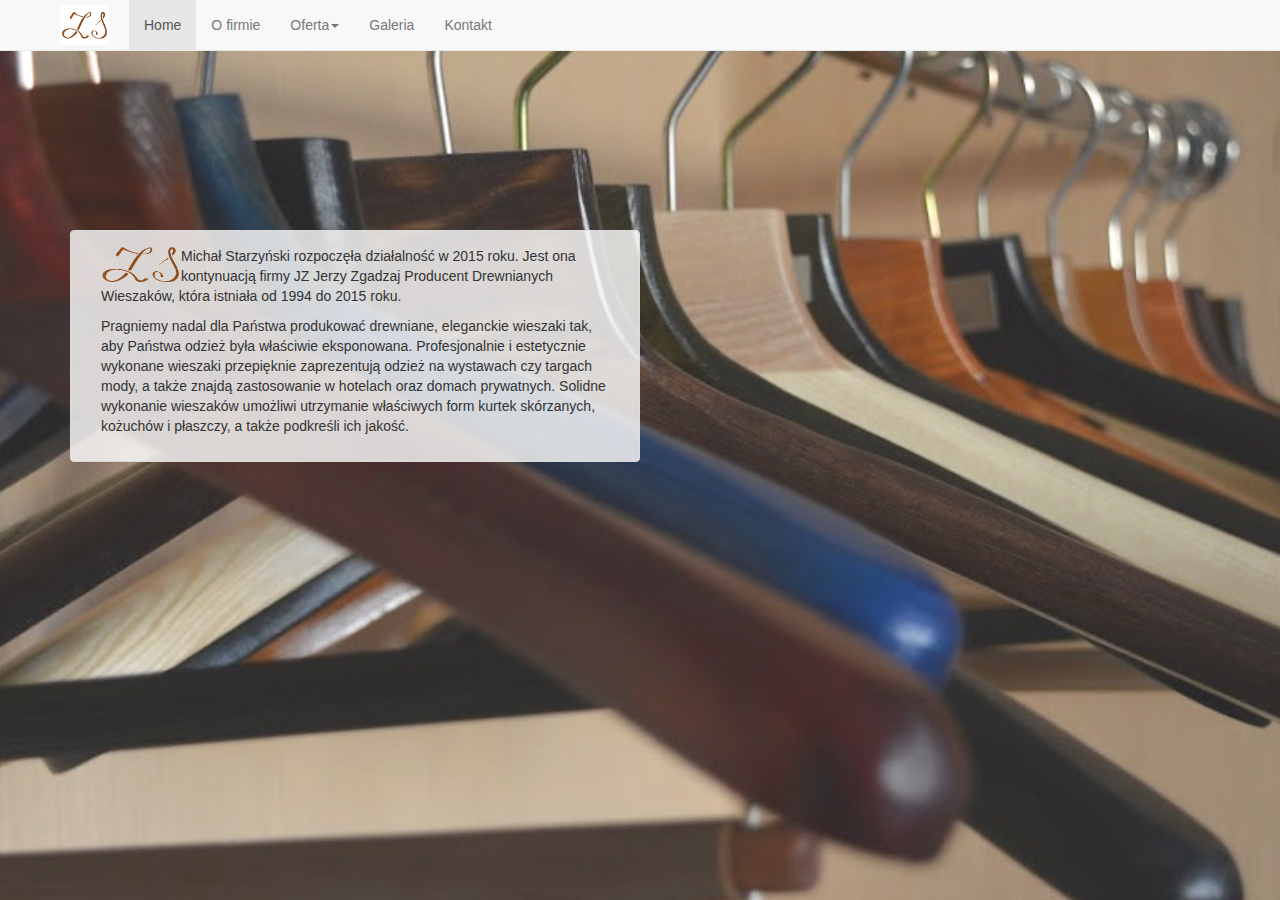
<file: index.html>
<!DOCTYPE html>
<html lang="en">

<head>
    <meta charset="utf-8">
    <meta http-equiv="X-UA-Compatible" content="IE=edge">
    <meta name="viewport" content="width=device-width, initial-scale=1">
    <title>ZS Michał Starzyński - wieszaki.net.pl</title>

    <link rel="stylesheet" href="https://maxcdn.bootstrapcdn.com/bootstrap/3.3.7/css/bootstrap.min.css" integrity="sha384-BVYiiSIFeK1dGmJRAkycuHAHRg32OmUcww7on3RYdg4Va+PmSTsz/K68vbdEjh4u" crossorigin="anonymous">

    <link rel="stylesheet" href="./assets/css/styles.css">


</head>

<body class="full">
    <nav class="navbar navbar-default navbar-fixed-top">
        <div class="container">
            <div class="navbar-header">
                <a class="navbar-brand img-responsive" href="#">
                    <img class="img-responsive" alt="wieszaki.net.pl" src="./assets/img/logo-nav.png">
                </a>
                <button type="button" class="navbar-toggle collapsed" data-toggle="collapse" data-target="#navbar" aria-expanded="false">
          <span class="sr-only">Toggle navigation</span>
          <span class="icon-bar"></span>
          <span class="icon-bar"></span>
          <span class="icon-bar"></span>
      </button>
            </div>

            <div class="collapse navbar-collapse" id="navbar">
                <ul class="nav navbar-nav">
                    <li class="active"><a href="#">Home</a></li>
                    <li><a href="./index.html">O firmie</a></li>
                    <li class="dropdown">
                        <a href="#" class="dropdown-toggle" data-toggle="dropdown" role="button" aria-haspopup="true" aria-expanded="false">Oferta<span class="caret"></span></a>
                        <ul class="dropdown-menu">
                            <li><a href="./models.html">Modele</a></li>
                            <li><a href="./colors.html">Kolorystyka</a></li>
                            <li><a href="./addons.html">Dodatki</a></li>
                        </ul>
                    </li>
                    <li><a href="./gallery.html">Galeria</a></li>
                    <li><a href="./contact.html">Kontakt</a></li>
                </ul>
                </dev>
            </div>
    </nav>




    <div class="container">
        <div class="panel panel-default col-md-6 header-content bg-alpha" data-alpha="0.8">
            <div class="panel-body">
                <img class="pull-left" src="./assets/img/paragraph-image.png">
                <p>Michał Starzyński rozpoczęła działalność w 2015 roku. Jest ona kontynuacją firmy JZ Jerzy Zgadzaj Producent Drewnianych Wieszaków, która istniała od 1994 do 2015 roku.</p>
                <p>Pragniemy nadal dla Państwa produkować drewniane, eleganckie wieszaki tak, aby Państwa odzież była właściwie eksponowana. Profesjonalnie i estetycznie wykonane wieszaki przepięknie zaprezentują odzież na wystawach czy targach mody, a także
                    znajdą zastosowanie w hotelach oraz domach prywatnych. Solidne wykonanie wieszaków umożliwi utrzymanie właściwych form kurtek skórzanych, kożuchów i płaszczy, a także podkreśli ich jakość.</p>
            </div>
        </div>
    </div>


    <script src="https://ajax.googleapis.com/ajax/libs/jquery/1.12.4/jquery.min.js"></script>
    <script src="https://maxcdn.bootstrapcdn.com/bootstrap/3.3.7/js/bootstrap.min.js" integrity="sha384-Tc5IQib027qvyjSMfHjOMaLkfuWVxZxUPnCJA7l2mCWNIpG9mGCD8wGNIcPD7Txa" crossorigin="anonymous"></script>
    <script src="./assets/js/script.js"></script>



</body>

</html>
</file>
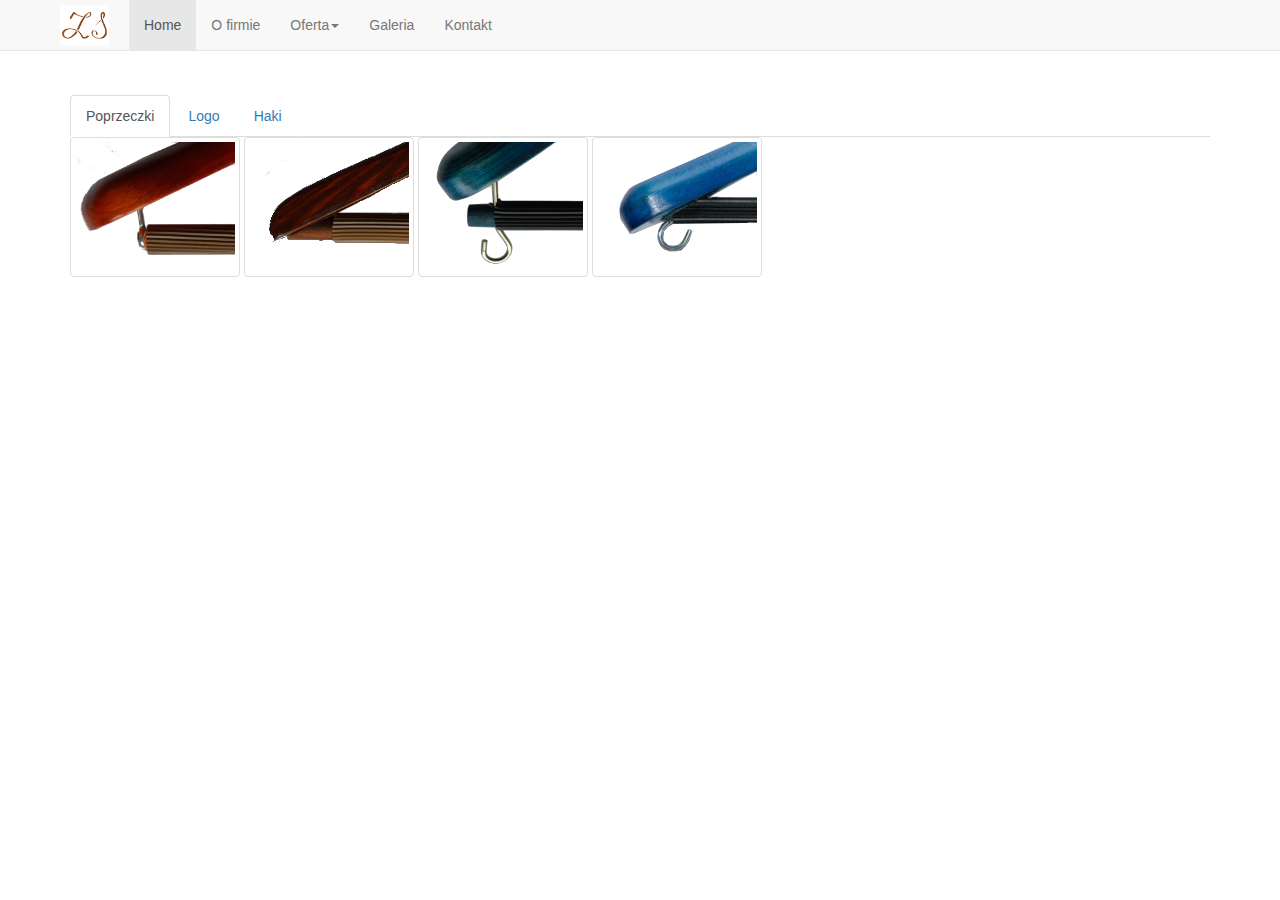
<file: addons.html>
<!DOCTYPE html>
<html lang="en">

<head>
    <meta charset="utf-8">
    <meta http-equiv="X-UA-Compatible" content="IE=edge">
    <meta name="viewport" content="width=device-width, initial-scale=1">
    <title>ZS Michał Starzyński - wieszaki.net.pl</title>

    <link rel="stylesheet" href="https://maxcdn.bootstrapcdn.com/bootstrap/3.3.7/css/bootstrap.min.css" integrity="sha384-BVYiiSIFeK1dGmJRAkycuHAHRg32OmUcww7on3RYdg4Va+PmSTsz/K68vbdEjh4u" crossorigin="anonymous">

    <link rel="stylesheet" href="./assets/css/styles.css">


</head>

<body>
    <nav class="navbar navbar-default navbar-fixed-top">
        <div class="container">
            <div class="navbar-header">
                <a class="navbar-brand img-responsive" href="#">
                    <img class="img-responsive" alt="wieszaki.net.pl" src="./assets/img/logo-nav.png">
                </a>
                <button type="button" class="navbar-toggle collapsed" data-toggle="collapse" data-target="#navbar" aria-expanded="false">
          <span class="sr-only">Toggle navigation</span>
          <span class="icon-bar"></span>
          <span class="icon-bar"></span>
          <span class="icon-bar"></span>
      </button>
            </div>

            <div class="collapse navbar-collapse" id="navbar">
                <ul class="nav navbar-nav">
                    <li class="active"><a href="#">Home</a></li>
                    <li><a href="./index.html">O firmie</a></li>
                    <li class="dropdown">
                        <a href="#" class="dropdown-toggle" data-toggle="dropdown" role="button" aria-haspopup="true" aria-expanded="false">Oferta<span class="caret"></span></a>
                        <ul class="dropdown-menu">
                            <li><a href="./models.html">Modele</a></li>
                            <li><a href="./colors.html">Kolorystyka</a></li>
                            <li><a href="./addons.html">Dodatki</a></li>
                        </ul>
                    </li>
                    <li><a href="./gallery.html">Galeria</a></li>
                    <li><a href="./contact.html">Kontakt</a></li>
                </ul>
                </dev>
            </div>
    </nav>




    <div class="container separator">
        <ul class="nav nav-tabs" role="tablist">
            <li role="presentation" class="active"><a href="#crossbars" aria-controls="crossbars" role="tab" data-toggle="tab">Poprzeczki</a></li>
            <li role="presentation"><a href="#logo" aria-controls="logo" role="tab" data-toggle="tab">Logo</a></li>
            <li role="presentation"><a href="#hooks" aria-controls="hooks" role="tab" data-toggle="tab">Haki</a></li>
        </ul>

        <div class="tab-content">
            <div role="tabpanel" class="tab-pane active" id="crossbars">
                <img src="./assets/img/crossbars/crossbar1.png" alt="Poprzeczka 1" class="img-thumbnail">
                <img src="./assets/img/crossbars/crossbar2.png" alt="Poprzeczka 2" class="img-thumbnail">
                <img src="./assets/img/crossbars/crossbar3.png" alt="Poprzeczka 3" class="img-thumbnail">
                <img src="./assets/img/crossbars/crossbar4.png" alt="Poprzeczka 4" class="img-thumbnail">
            </div>
            <div role="tabpanel" class="tab-pane" id="logo">
                <img src="./assets/img/logo/badge.png" alt="" class="img-thumbnail">
                <img src="./assets/img/logo/burn.png" alt="" class="img-thumbnail">
            </div>
            <div role="tabpanel" class="tab-pane" id="hooks">

            </div>
        </div>
    </div>


    <script src="https://ajax.googleapis.com/ajax/libs/jquery/1.12.4/jquery.min.js"></script>
    <script src="https://maxcdn.bootstrapcdn.com/bootstrap/3.3.7/js/bootstrap.min.js" integrity="sha384-Tc5IQib027qvyjSMfHjOMaLkfuWVxZxUPnCJA7l2mCWNIpG9mGCD8wGNIcPD7Txa" crossorigin="anonymous"></script>
    <script src="./assets/js/script.js"></script>



</body>

</html>
</file>
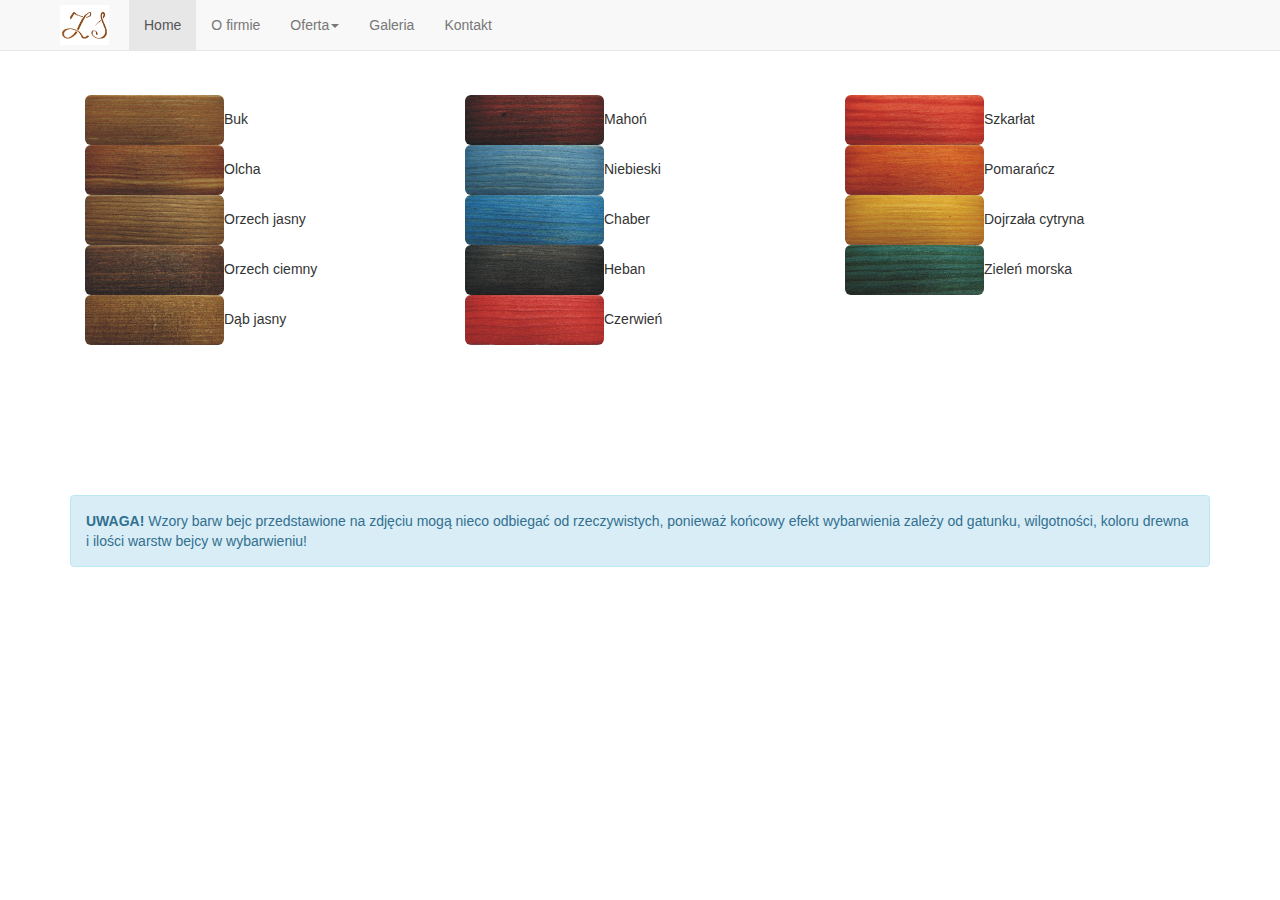
<file: colors.html>
<!DOCTYPE html>
<html lang="en">

<head>
    <meta charset="utf-8">
    <meta http-equiv="X-UA-Compatible" content="IE=edge">
    <meta name="viewport" content="width=device-width, initial-scale=1">
    <title>ZS Michał Starzyński - wieszaki.net.pl</title>

    <link rel="stylesheet" href="https://maxcdn.bootstrapcdn.com/bootstrap/3.3.7/css/bootstrap.min.css" integrity="sha384-BVYiiSIFeK1dGmJRAkycuHAHRg32OmUcww7on3RYdg4Va+PmSTsz/K68vbdEjh4u" crossorigin="anonymous">

    <link rel="stylesheet" href="./assets/css/styles.css">


</head>

<body>
    <nav class="navbar navbar-default navbar-fixed-top">
        <div class="container">
            <div class="navbar-header">
                <a class="navbar-brand img-responsive" href="#">
                    <img class="img-responsive" alt="wieszaki.net.pl" src="./assets/img/logo-nav.png">
                </a>
                <button type="button" class="navbar-toggle collapsed" data-toggle="collapse" data-target="#navbar" aria-expanded="false">
          <span class="sr-only">Toggle navigation</span>
          <span class="icon-bar"></span>
          <span class="icon-bar"></span>
          <span class="icon-bar"></span>
      </button>
            </div>

            <div class="collapse navbar-collapse" id="navbar">
                <ul class="nav navbar-nav">
                    <li class="active"><a href="#">Home</a></li>
                    <li><a href="./index.html">O firmie</a></li>
                    <li class="dropdown">
                        <a href="#" class="dropdown-toggle" data-toggle="dropdown" role="button" aria-haspopup="true" aria-expanded="false">Oferta<span class="caret"></span></a>
                        <ul class="dropdown-menu">
                            <li><a href="./models.html">Modele</a></li>
                            <li><a href="./colors.html">Kolorystyka</a></li>
                            <li><a href="./addons.html">Dodatki</a></li>
                        </ul>
                    </li>
                    <li><a href="./gallery.html">Galeria</a></li>
                    <li><a href="./contact.html">Kontakt</a></li>
                </ul>
                </dev>
            </div>
    </nav>




    <div class="container separator">
        <div class="slideAnimation col-md-4"><img src="./assets/img/colors/buk.png" alt="Buk" class="img-rounded">Buk</div>
        <div class="slideAnimation col-md-4"><img src="./assets/img/colors/mahon.png" alt="Mahoń" class="img-rounded">Mahoń</div>
        <div class="slideAnimation col-md-4"><img src="./assets/img/colors/szkarlat.png" alt="Szkarłat" class="img-rounded">Szkarłat</div>
        <div class="slideAnimation col-md-4"><img src="./assets/img/colors/olcha.png" alt="Olcha" class="img-rounded">Olcha</div>
        <div class="slideAnimation col-md-4"><img src="./assets/img/colors/niebieski.png" alt="Niebieski" class="img-rounded">Niebieski</div>
        <div class="slideAnimation col-md-4"><img src="./assets/img/colors/pomarancz.png" alt="Pomarańcz" class="img-rounded">Pomarańcz</div>
        <div class="slideAnimation col-md-4"><img src="./assets/img/colors/orzechJasny.png" alt="Orzech jasny" class="img-rounded">Orzech jasny</div>
        <div class="slideAnimation col-md-4"><img src="./assets/img/colors/chaber.png" alt="Chaber" class="img-rounded">Chaber</div>
        <div class="slideAnimation col-md-4"><img src="./assets/img/colors/dojrzalaCytryna.png" alt="Dojrzała cytryna" class="img-rounded">Dojrzała cytryna</div>
        <div class="slideAnimation col-md-4"><img src="./assets/img/colors/orzechCiemny.png" alt="Orzech ciemny" class="img-rounded">Orzech ciemny</div>
        <div class="slideAnimation col-md-4"><img src="./assets/img/colors/heban.png" alt="Heban" class="img-rounded">Heban</div>
        <div class="slideAnimation col-md-4"><img src="./assets/img/colors/zielenMorska.png" alt="Zieleń morska" class="img-rounded">Zieleń morska</div>
        <div class="slideAnimation col-md-4"><img src="./assets/img/colors/dabJasny.png" alt="Dąb jasny" class="img-rounded">Dąb jasny</div>
        <div class="slideAnimation col-md-4"><img src="./assets/img/colors/czerwien.png" alt="Czerwień" class="img-rounded">Czerwień</div>
        <div class="slideAnimation col-md-4"><img src="./assets/img/colors/zielen.png" alt="Zieleń" class="img-rounded">Zieleń</div>
        <div class="slideAnimation col-md-4"><img src="./assets/img/colors/dabCiemny.png" alt="Dąb ciemny" class="img-rounded">Dąb ciemny</div>
        <div class="slideAnimation col-md-4"><img src="./assets/img/colors/braz.png" alt="Brąz" class="img-rounded">Brąz</div>
        <div class="slideAnimation col-md-4"><img src="./assets/img/colors/zielenJasna.png" alt="Zieleń jasna" class="img-rounded">Zieleń jasna</div>
        <div class="slideAnimation col-md-4"><img src="./assets/img/colors/ugierZloty.png" alt="Ugier złoty" class="img-rounded">Ugier złoty</div>
        <div class="slideAnimation col-md-4"><img src="./assets/img/colors/wisnia.png" alt="Wiśnia" class="img-rounded">Wiśnia</div>
        <div class="slideAnimation col-md-4"><img src="./assets/img/colors/granat.png" alt="Granat" class="img-rounded">Granat</div>
        <div class="slideAnimation col-md-4"><img src="./assets/img/colors/palisander.png" alt="Palisander" class="img-rounded">Palisander</div>
        <div class="slideAnimation col-md-4"><img src="./assets/img/colors/kasztan.png" alt="Kasztan" class="img-rounded">Kasztan</div>
        <div class="slideAnimation col-md-4"><img src="./assets/img/colors/czarny.png" alt="Czarny" class="img-rounded">Czarny</div>

        <div class="col-md-12 alert alert-info" role="alert"><strong>UWAGA!</strong> Wzory barw bejc przedstawione na zdjęciu mogą nieco odbiegać od rzeczywistych, ponieważ końcowy efekt wybarwienia zależy od gatunku, wilgotności, koloru drewna i ilości warstw bejcy w wybarwieniu!</div>
    </div>


    <script src="https://ajax.googleapis.com/ajax/libs/jquery/1.12.4/jquery.min.js"></script>
    <script src="https://maxcdn.bootstrapcdn.com/bootstrap/3.3.7/js/bootstrap.min.js" integrity="sha384-Tc5IQib027qvyjSMfHjOMaLkfuWVxZxUPnCJA7l2mCWNIpG9mGCD8wGNIcPD7Txa" crossorigin="anonymous"></script>
    <script src="./assets/js/script.js"></script>



</body>

</html>
</file>
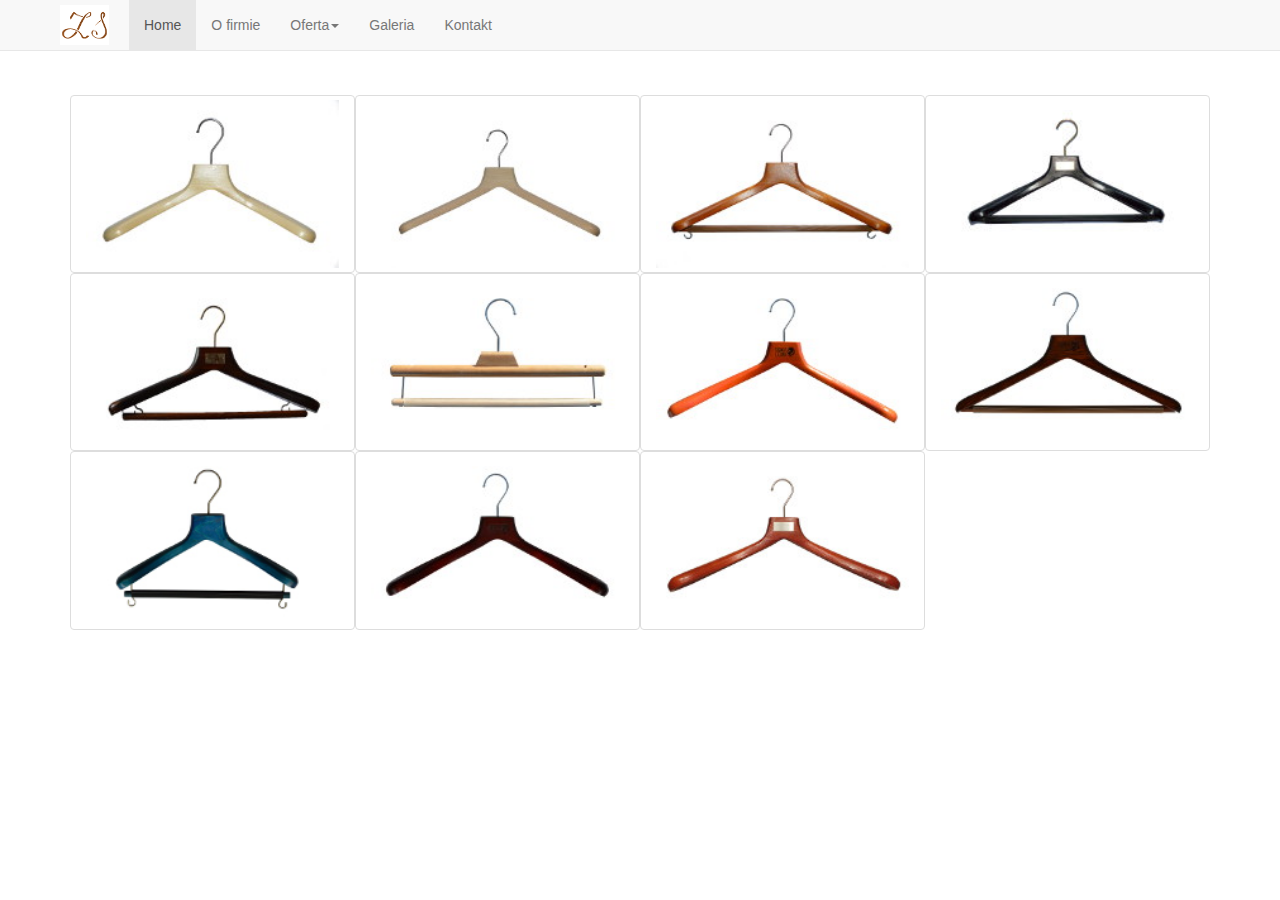
<file: gallery.html>
<!DOCTYPE html>
<html lang="en">

<head>
    <meta charset="utf-8">
    <meta http-equiv="X-UA-Compatible" content="IE=edge">
    <meta name="viewport" content="width=device-width, initial-scale=1">
    <title>ZS Michał Starzyński - wieszaki.net.pl</title>

    <link rel="stylesheet" href="https://maxcdn.bootstrapcdn.com/bootstrap/3.3.7/css/bootstrap.min.css" integrity="sha384-BVYiiSIFeK1dGmJRAkycuHAHRg32OmUcww7on3RYdg4Va+PmSTsz/K68vbdEjh4u" crossorigin="anonymous">

    <link rel="stylesheet" href="./assets/css/styles.css">

    <link rel="stylesheet" href="./assets/css/photoswipe.css">
    <link rel="stylesheet" href="./assets/css/default-skin/default-skin.css">


</head>

<body>
    <nav class="navbar navbar-default navbar-fixed-top">
        <div class="container">
            <div class="navbar-header">
                <a class="navbar-brand img-responsive" href="#">
                    <img class="img-responsive" alt="wieszaki.net.pl" src="./assets/img/logo-nav.png">
                </a>
                <button type="button" class="navbar-toggle collapsed" data-toggle="collapse" data-target="#navbar" aria-expanded="false">
          <span class="sr-only">Toggle navigation</span>
          <span class="icon-bar"></span>
          <span class="icon-bar"></span>
          <span class="icon-bar"></span>
      </button>
            </div>

            <div class="collapse navbar-collapse" id="navbar">
                <ul class="nav navbar-nav">
                    <li class="active"><a href="#">Home</a></li>
                    <li><a href="./index.html">O firmie</a></li>
                    <li class="dropdown">
                        <a href="#" class="dropdown-toggle" data-toggle="dropdown" role="button" aria-haspopup="true" aria-expanded="false">Oferta<span class="caret"></span></a>
                        <ul class="dropdown-menu">
                            <li><a href="./models.html">Modele</a></li>
                            <li><a href="./colors.html">Kolorystyka</a></li>
                            <li><a href="./addons.html">Dodatki</a></li>
                        </ul>
                    </li>
                    <li><a href="./gallery.html">Galeria</a></li>
                    <li><a href="./contact.html">Kontakt</a></li>
                </ul>
                </dev>
            </div>
    </nav>




    <div class="container separator">
        <img class="col-md-3 gallery-item img-thumbnail" data-caption="Wieszak WS-2 z drewna sosnowego" data-img-w="1200" data-img-h="798" data-img-src="./assets/img/gallery/gallery2.jpg" src="./assets/img/gallery/thumbs/gallery2-thumb.jpg">
        <img class="col-md-3 gallery-item img-thumbnail" data-caption="Wieszak WS-1 z drewna bukowego" data-img-w="1200" data-img-h="798" data-img-src="./assets/img/gallery/gallery3.jpg" src="./assets/img/gallery/thumbs/gallery3-thumb.jpg">
        <img class="col-md-3 gallery-item img-thumbnail" data-caption="Wieszak WC-1 kolor ugier złoty z poprzeczką z antypoślizgiem i haczykami na spódnice" data-img-w="1200" data-img-h="798" data-img-src="./assets/img/gallery/gallery4.jpg" src="./assets/img/gallery/thumbs/gallery4-thumb.jpg">
        <img class="col-md-3 gallery-item img-thumbnail" data-caption="Wieszak WC-3 kolor czarny z poprzeczką z antypoślizgiem" data-img-w="1200" data-img-h="798" data-img-src="./assets/img/gallery/gallery5.jpg" src="./assets/img/gallery/thumbs/gallery5-thumb.jpg">
        <img class="col-md-3 gallery-item img-thumbnail" data-caption="Wieszak WS-4 kolor mahoń z logo na blaszce" data-img-w="1200" data-img-h="798" data-img-src="./assets/img/gallery/gallery6.jpg" src="./assets/img/gallery/thumbs/gallery6-thumb.jpg">
        <img class="col-md-3 gallery-item img-thumbnail" data-caption="Wieszak na spodnie z przeźroczystym antypoślizgiem" data-img-w="1200" data-img-h="798" data-img-src="./assets/img/gallery/gallery7.jpg" src="./assets/img/gallery/thumbs/gallery7-thumb.jpg">
        <img class="col-md-3 gallery-item img-thumbnail" data-caption="Wieszak WC-2 w kolorze pomarańczowym z wypalanym logo" data-img-w="1200" data-img-h="798" data-img-src="./assets/img/gallery/gallery8.jpg" src="./assets/img/gallery/thumbs/gallery8-thumb.jpg">
        <img class="col-md-3 gallery-item img-thumbnail" data-caption="Wieszak WL w kolorze mahoń z wypalanym logo i poprzeczką" data-img-w="1200" data-img-h="798" data-img-src="./assets/img/gallery/gallery9.jpg" src="./assets/img/gallery/thumbs/gallery9-thumb.jpg">
        <img class="col-md-3 gallery-item img-thumbnail" data-caption="Wieszak WM w kolorze chaber" data-img-w="1200" data-img-h="798" data-img-src="./assets/img/gallery/gallery10.jpg" src="./assets/img/gallery/thumbs/gallery10-thumb.jpg">
        <img class="col-md-3 gallery-item img-thumbnail" data-caption="Wieszak WS-2 w kolorze czerwonym z wypalanym logo" data-img-w="1200" data-img-h="798" data-img-src="./assets/img/gallery/gallery11.jpg" src="./assets/img/gallery/thumbs/gallery11-thumb.jpg">
        <img class="col-md-3 gallery-item img-thumbnail" data-caption="Wieszak WS-2 w kolorze szkarłatnym" data-img-w="1200" data-img-h="798" data-img-src="./assets/img/gallery/gallery12.jpg" src="./assets/img/gallery/thumbs/gallery12-thumb.jpg">
    </div>

    <div id="pswp" class="pswp" tabindex="-1" role="dialog" aria-hidden="true">

        <div class="pswp__bg"></div>

        <div class="pswp__scroll-wrap">

            <div class="pswp__container">
                <div class="pswp__item"></div>
                <div class="pswp__item"></div>
                <div class="pswp__item"></div>
            </div>

            <div class="pswp__ui pswp__ui--hidden">

                <div class="pswp__top-bar">


                    <div class="pswp__counter"></div>

                    <button class="pswp__button pswp__button--close" title="Zamknij (Esc)"></button>

                    <button class="pswp__button pswp__button--share" title="Udostępnij"></button>

                    <button class="pswp__button pswp__button--fs" title="Pełny ekran"></button>

                    <button class="pswp__button pswp__button--zoom" title="Przybliż/oddal"></button>

                    <div class="pswp__preloader">
                        <div class="pswp__preloader__icn">
                            <div class="pswp__preloader__cut">
                                <div class="pswp__preloader__donut"></div>
                            </div>
                        </div>
                    </div>
                </div>

                <div class="pswp__share-modal pswp__share-modal--hidden pswp__single-tap">
                    <div class="pswp__share-tooltip"></div>
                </div>

                <button class="pswp__button pswp__button--arrow--left" title="Poprzednie (strzałka w lewo)">
            </button>

                <button class="pswp__button pswp__button--arrow--right" title="Następne (strzałka w prawo)">
            </button>

                <div class="pswp__caption">
                    <div class="pswp__caption__center"></div>
                </div>

            </div>

        </div>

    </div>



    <script src="https://ajax.googleapis.com/ajax/libs/jquery/1.12.4/jquery.min.js"></script>
    <script src="https://maxcdn.bootstrapcdn.com/bootstrap/3.3.7/js/bootstrap.min.js" integrity="sha384-Tc5IQib027qvyjSMfHjOMaLkfuWVxZxUPnCJA7l2mCWNIpG9mGCD8wGNIcPD7Txa" crossorigin="anonymous"></script>
    <script src="./assets/js/script.js"></script>


    <script src="./assets/js/photoswipe.min.js"></script>
    <script src="./assets/js/photoswipe-ui-default.min.js"></script>


</body>

</html>
</file>
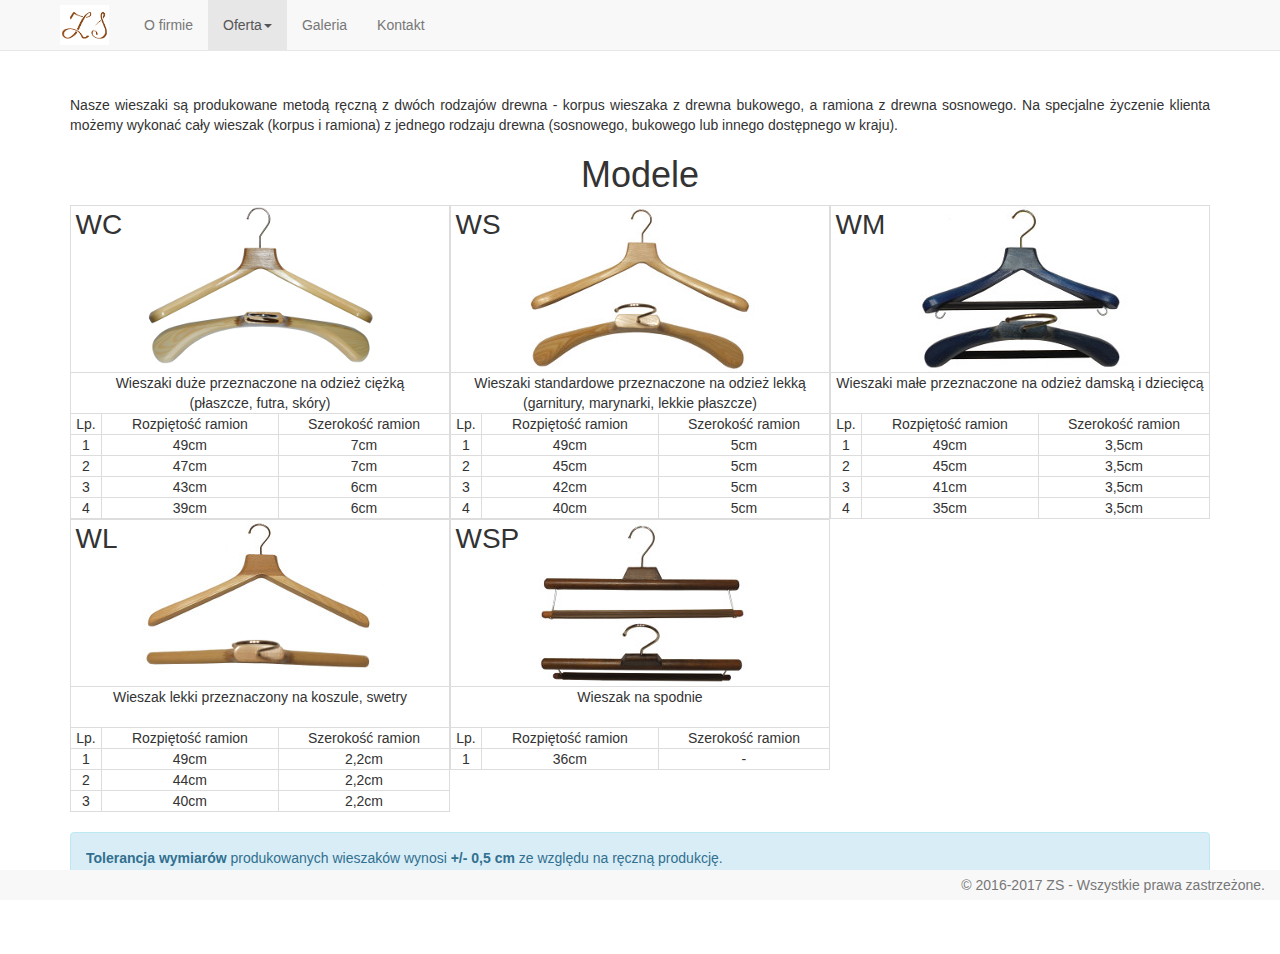
<file: models.html>
<!DOCTYPE html>
<html lang="en">

<head>
    <meta charset="utf-8">
    <meta http-equiv="X-UA-Compatible" content="IE=edge">
    <meta name="viewport" content="width=device-width, initial-scale=1">
    <title>ZS Michał Starzyński - wieszaki.net.pl</title>

    <link rel="stylesheet" href="https://maxcdn.bootstrapcdn.com/bootstrap/3.3.7/css/bootstrap.min.css" integrity="sha384-BVYiiSIFeK1dGmJRAkycuHAHRg32OmUcww7on3RYdg4Va+PmSTsz/K68vbdEjh4u" crossorigin="anonymous">

    <link rel="stylesheet" href="./assets/css/styles.css">


</head>

<body>

    <nav class="navbar navbar-default navbar-fixed-top">
        <div class="container">
            <div class="navbar-header">
                <a class="navbar-brand img-responsive" href="./index.html">
                    <img class="img-responsive" alt="wieszaki.net.pl" src="./assets/img/logo-nav.png">
                </a>
                <button type="button" class="navbar-toggle collapsed" data-toggle="collapse" data-target="#navbar" aria-expanded="false">
          <span class="sr-only">Toggle navigation</span>
          <span class="icon-bar"></span>
          <span class="icon-bar"></span>
          <span class="icon-bar"></span>
      </button>
            </div>

            <div class="collapse navbar-collapse" id="navbar">
                <ul class="nav navbar-nav">
                    <li class=""><a href="./index.html">O firmie</a></li>
                    <li class="dropdown  active ">
                        <a href="#" class="dropdown-toggle" data-toggle="dropdown" role="button" aria-haspopup="true" aria-expanded="false">Oferta<span class="caret"></span></a>
                        <ul class="dropdown-menu">
                            <li><a href="./models.html">Modele</a></li>
                            <li><a href="./colors.html">Kolorystyka</a></li>
                            <li><a href="./addons.html">Dodatki</a></li>
                        </ul>
                    </li>
                    <li class=""><a href="./gallery.html">Galeria</a></li>
                    <li class=""><a href="./contact.html">Kontakt</a></li>
                </ul>
                </dev>
            </div>
    </nav>



    <div class="container separator">

        <p class="text-justify">Nasze wieszaki są produkowane metodą ręczną z dwóch rodzajów drewna - korpus wieszaka z drewna bukowego, a ramiona z drewna sosnowego. Na specjalne życzenie klienta możemy wykonać cały wieszak (korpus i ramiona) z jednego rodzaju drewna (sosnowego,
            bukowego lub innego dostępnego w kraju).</p>

        <h1 class="text-center">Modele</h1>

        <table class="table-bordered table-hover col-xs-12 col-sm-6 col-md-4 text-center">
            <tr>
                <td colspan="3">
                    <img src="./assets/img/models/WC.jpg" alt="WC" class="img-responsive center-block">
                    <div class="watermark text-left">WC</div>
                </td>
            </tr>
            <tr>
                <td colspan="3">
                    <div class="height-2-line">Wieszaki duże przeznaczone na odzież ciężką<br>(płaszcze, futra, skóry)</div>
                </td>
            </tr>
            <tr>
                <td>Lp.</td>
                <td>Rozpiętość ramion</td>
                <td>Szerokość ramion</td>
            </tr>
            <tr>
                <td>1</td>
                <td>49cm</td>
                <td>7cm</td>
            </tr>
            <tr>
                <td>2</td>
                <td>47cm</td>
                <td>7cm</td>
            </tr>
            <tr>
                <td>3</td>
                <td>43cm</td>
                <td>6cm</td>
            </tr>
            <tr>
                <td>4</td>
                <td>39cm</td>
                <td>6cm</td>
            </tr>
        </table>

        <table class="table-bordered table-hover col-xs-12 col-sm-6 col-md-4 text-center">
            <tr>
                <td colspan="3">
                    <img src="./assets/img/models/WS.jpg" alt="WS" class="img-responsive center-block">
                    <div class="watermark text-left">WS</div>
                </td>
            </tr>
            <tr>
                <td colspan="3">
                    <div class="height-2-line">Wieszaki standardowe przeznaczone na odzież lekką<br>(garnitury, marynarki, lekkie płaszcze)</div>
                </td>
            </tr>
            <tr>
                <td>Lp.</td>
                <td>Rozpiętość ramion</td>
                <td>Szerokość ramion</td>
            </tr>
            <tr>
                <td>1</td>
                <td>49cm</td>
                <td>5cm</td>
            </tr>
            <tr>
                <td>2</td>
                <td>45cm</td>
                <td>5cm</td>
            </tr>
            <tr>
                <td>3</td>
                <td>42cm</td>
                <td>5cm</td>
            </tr>
            <tr>
                <td>4</td>
                <td>40cm</td>
                <td>5cm</td>
            </tr>
        </table>

        <div class="clearfix visible-sm-block"></div>

        <table class="table-bordered table-hover col-xs-12 col-sm-6 col-md-4 text-center">
            <tr>
                <td colspan="3">
                    <img src="./assets/img/models/WM.jpg" alt="WM" class="img-responsive center-block">
                    <div class="watermark text-left">WM</div>
                </td>
            </tr>
            <tr>
                <td colspan="3">
                    <div class="height-2-line">Wieszaki małe przeznaczone na odzież damską i dziecięcą</div>
                </td>
            </tr>
            <tr>
                <td>Lp.</td>
                <td>Rozpiętość ramion</td>
                <td>Szerokość ramion</td>
            </tr>
            <tr>
                <td>1</td>
                <td>49cm</td>
                <td>3,5cm</td>
            </tr>
            <tr>
                <td>2</td>
                <td>45cm</td>
                <td>3,5cm</td>
            </tr>
            <tr>
                <td>3</td>
                <td>41cm</td>
                <td>3,5cm</td>
            </tr>
            <tr>
                <td>4</td>
                <td>35cm</td>
                <td>3,5cm</td>
            </tr>
        </table>

        <table class="table-bordered table-hover col-xs-12 col-sm-6 col-md-4 text-center">
            <tr>
                <td colspan="3">
                    <img src="./assets/img/models/WL.jpg" alt="WL" class="img-responsive center-block">
                    <div class="watermark text-left">WL</div>
                </td>
            </tr>
            <tr>
                <td colspan="3">
                    <div class="height-2-line">Wieszak lekki przeznaczony na koszule, swetry</div>
                </td>
            </tr>
            <tr>
                <td>Lp.</td>
                <td>Rozpiętość ramion</td>
                <td>Szerokość ramion</td>
            </tr>
            <tr>
                <td>1</td>
                <td>49cm</td>
                <td>2,2cm</td>
            </tr>
            <tr>
                <td>2</td>
                <td>44cm</td>
                <td>2,2cm</td>
            </tr>
            <tr>
                <td>3</td>
                <td>40cm</td>
                <td>2,2cm</td>
            </tr>
        </table>

        <div class="clearfix visible-sm-block"></div>

        <table class="table-bordered table-hover col-xs-12 col-sm-6 col-md-4 text-center">
            <tr>
                <td colspan="3">
                    <img src="./assets/img/models/WSP.jpg" alt="WSP" class="img-responsive center-block">
                    <div class="watermark text-left">WSP</div>
                </td>
            </tr>
            <tr>
                <td colspan="3">
                    <div class="height-2-line">Wieszak na spodnie</div>
                </td>
            </tr>
            <tr>
                <td>Lp.</td>
                <td>Rozpiętość ramion</td>
                <td>Szerokość ramion</td>
            </tr>
            <tr>
                <td>1</td>
                <td>36cm</td>
                <td>-</td>
            </tr>
        </table>

        <div class="col-xs-12 alert alert-info margin-top-xl" role="alert"><strong>Tolerancja wymiarów</strong> produkowanych wieszaków wynosi <strong>+/- 0,5 cm</strong> ze względu na ręczną produkcję.</div>
    </div>


    <script src="https://ajax.googleapis.com/ajax/libs/jquery/1.12.4/jquery.min.js"></script>
    <script src="https://maxcdn.bootstrapcdn.com/bootstrap/3.3.7/js/bootstrap.min.js" integrity="sha384-Tc5IQib027qvyjSMfHjOMaLkfuWVxZxUPnCJA7l2mCWNIpG9mGCD8wGNIcPD7Txa" crossorigin="anonymous"></script>
    <script src="./assets/js/script.js"></script>



    <footer class="navbar-default navbar-fixed-bottom footer">
        <div class="container-fluid">
            <span class="text-muted pull-right">© 2016-2017 ZS - Wszystkie prawa zastrzeżone.</span>
        </div>
    </footer>


</body>

</html>
</file>
<file: assets/css/styles.css>
body {
	margin-top: 50px;
	margin-bottom: 50px;
	background: none;
}

.full {
  background: url(../img/bg2.jpg) no-repeat center center fixed;
  -webkit-background-size: cover;
  -moz-background-size: cover;
  -o-background-size: cover;
  background-size: cover;
}

.header-content {
	margin-top: 20vh;
}

.navbar-brand {
	padding: 0px;
}

.navbar-brand>img {
	height: 100%;
	padding: 5px;
	width: auto;
}

.separator {
  padding-top: 5vh;
}

#map {
  padding-bottom: 34%;
}

.slideAnimation {
    visibility: hidden;
}

.slider {
    animation-name: slider;
    -webkit-animation-name: slider;
    animation-duration: 1s;
    -webkit-animation-duration: 1s;
    visibility: visible;
}

.gallery-item:hover {
  cursor: pointer;
}

.footer {
  padding: 5px 0px;
}

.margin-bottom-xs {
	margin-bottom: 0.5rem;
}

.margin-top-xl {
	margin-top: 2rem;
}

.watermark {
	position:absolute;
	top:0;
	left:5px;
	width:100%;
	font-size:2em;
}

.height-2-line {
	height: 40px;
}

.watermark-container {
	position:relative;
	display:inline-block;
}

@keyframes slider {
    0% {
        opacity: 0;
        -webkit-transform: translateY(70%);
    }
    100% {
        opacity: 1;
        -webkit-transform: translateY(0%);
    }
}

@-webkit-keyframes slider {
    0% {
        opacity: 0;
        -webkit-transform: translateY(70%);
    }
    100% {
        opacity: 1;
        -webkit-transform: translateY(0%);
    }
}
</file>
<file: assets/css/photoswipe.css>
/*! PhotoSwipe main CSS by Dmitry Semenov | photoswipe.com | MIT license */
/*
	Styles for basic PhotoSwipe functionality (sliding area, open/close transitions)
*/
/* pswp = photoswipe */
.pswp {
  display: none;
  position: absolute;
  width: 100%;
  height: 100%;
  left: 0;
  top: 0;
  overflow: hidden;
  -ms-touch-action: none;
  touch-action: none;
  z-index: 1500;
  -webkit-text-size-adjust: 100%;
  /* create separate layer, to avoid paint on window.onscroll in webkit/blink */
  -webkit-backface-visibility: hidden;
  outline: none; }
  .pswp * {
    -webkit-box-sizing: border-box;
            box-sizing: border-box; }
  .pswp img {
    max-width: none; }

/* style is added when JS option showHideOpacity is set to true */
.pswp--animate_opacity {
  /* 0.001, because opacity:0 doesn't trigger Paint action, which causes lag at start of transition */
  opacity: 0.001;
  will-change: opacity;
  /* for open/close transition */
  -webkit-transition: opacity 333ms cubic-bezier(0.4, 0, 0.22, 1);
          transition: opacity 333ms cubic-bezier(0.4, 0, 0.22, 1); }

.pswp--open {
  display: block; }

.pswp--zoom-allowed .pswp__img {
  /* autoprefixer: off */
  cursor: -webkit-zoom-in;
  cursor: -moz-zoom-in;
  cursor: zoom-in; }

.pswp--zoomed-in .pswp__img {
  /* autoprefixer: off */
  cursor: -webkit-grab;
  cursor: -moz-grab;
  cursor: grab; }

.pswp--dragging .pswp__img {
  /* autoprefixer: off */
  cursor: -webkit-grabbing;
  cursor: -moz-grabbing;
  cursor: grabbing; }

/*
	Background is added as a separate element.
	As animating opacity is much faster than animating rgba() background-color.
*/
.pswp__bg {
  position: absolute;
  left: 0;
  top: 0;
  width: 100%;
  height: 100%;
  background: #000;
  opacity: 0;
  transform: translateZ(0);
  -webkit-backface-visibility: hidden;
  will-change: opacity; }

.pswp__scroll-wrap {
  position: absolute;
  left: 0;
  top: 0;
  width: 100%;
  height: 100%;
  overflow: hidden; }

.pswp__container,
.pswp__zoom-wrap {
  -ms-touch-action: none;
  touch-action: none;
  position: absolute;
  left: 0;
  right: 0;
  top: 0;
  bottom: 0; }

/* Prevent selection and tap highlights */
.pswp__container,
.pswp__img {
  -webkit-user-select: none;
  -moz-user-select: none;
  -ms-user-select: none;
      user-select: none;
  -webkit-tap-highlight-color: transparent;
  -webkit-touch-callout: none; }

.pswp__zoom-wrap {
  position: absolute;
  width: 100%;
  -webkit-transform-origin: left top;
  -ms-transform-origin: left top;
  transform-origin: left top;
  /* for open/close transition */
  -webkit-transition: -webkit-transform 333ms cubic-bezier(0.4, 0, 0.22, 1);
          transition: transform 333ms cubic-bezier(0.4, 0, 0.22, 1); }

.pswp__bg {
  will-change: opacity;
  /* for open/close transition */
  -webkit-transition: opacity 333ms cubic-bezier(0.4, 0, 0.22, 1);
          transition: opacity 333ms cubic-bezier(0.4, 0, 0.22, 1); }

.pswp--animated-in .pswp__bg,
.pswp--animated-in .pswp__zoom-wrap {
  -webkit-transition: none;
  transition: none; }

.pswp__container,
.pswp__zoom-wrap {
  -webkit-backface-visibility: hidden; }

.pswp__item {
  position: absolute;
  left: 0;
  right: 0;
  top: 0;
  bottom: 0;
  overflow: hidden; }

.pswp__img {
  position: absolute;
  width: auto;
  height: auto;
  top: 0;
  left: 0; }

/*
	stretched thumbnail or div placeholder element (see below)
	style is added to avoid flickering in webkit/blink when layers overlap
*/
.pswp__img--placeholder {
  -webkit-backface-visibility: hidden; }

/*
	div element that matches size of large image
	large image loads on top of it
*/
.pswp__img--placeholder--blank {
  background: #222; }

.pswp--ie .pswp__img {
  width: 100% !important;
  height: auto !important;
  left: 0;
  top: 0; }

/*
	Error message appears when image is not loaded
	(JS option errorMsg controls markup)
*/
.pswp__error-msg {
  position: absolute;
  left: 0;
  top: 50%;
  width: 100%;
  text-align: center;
  font-size: 14px;
  line-height: 16px;
  margin-top: -8px;
  color: #CCC; }

.pswp__error-msg a {
  color: #CCC;
  text-decoration: underline; }
</file>
<file: assets/css/default-skin/default-skin.css>
/*! PhotoSwipe Default UI CSS by Dmitry Semenov | photoswipe.com | MIT license */
/*

	Contents:

	1. Buttons
	2. Share modal and links
	3. Index indicator ("1 of X" counter)
	4. Caption
	5. Loading indicator
	6. Additional styles (root element, top bar, idle state, hidden state, etc.)

*/
/*
	
	1. Buttons

 */
/* <button> css reset */
.pswp__button {
  width: 44px;
  height: 44px;
  position: relative;
  background: none;
  cursor: pointer;
  overflow: visible;
  -webkit-appearance: none;
  display: block;
  border: 0;
  padding: 0;
  margin: 0;
  float: right;
  opacity: 0.75;
  -webkit-transition: opacity 0.2s;
          transition: opacity 0.2s;
  -webkit-box-shadow: none;
          box-shadow: none; }
  .pswp__button:focus,
  .pswp__button:hover {
    opacity: 1; }
  .pswp__button:active {
    outline: none;
    opacity: 0.9; }
  .pswp__button::-moz-focus-inner {
    padding: 0;
    border: 0; }

/* pswp__ui--over-close class it added when mouse is over element that should close gallery */
.pswp__ui--over-close .pswp__button--close {
  opacity: 1; }

.pswp__button,
.pswp__button--arrow--left:before,
.pswp__button--arrow--right:before {
  background: url(default-skin.png) 0 0 no-repeat;
  background-size: 264px 88px;
  width: 44px;
  height: 44px; }

@media (-webkit-min-device-pixel-ratio: 1.1), (-webkit-min-device-pixel-ratio: 1.09375), (min-resolution: 105dpi), (min-resolution: 1.1dppx) {
  /* Serve SVG sprite if browser supports SVG and resolution is more than 105dpi */
  .pswp--svg .pswp__button,
  .pswp--svg .pswp__button--arrow--left:before,
  .pswp--svg .pswp__button--arrow--right:before {
    background-image: url(default-skin.svg); }
  .pswp--svg .pswp__button--arrow--left,
  .pswp--svg .pswp__button--arrow--right {
    background: none; } }

.pswp__button--close {
  background-position: 0 -44px; }

.pswp__button--share {
  background-position: -44px -44px; }

.pswp__button--fs {
  display: none; }

.pswp--supports-fs .pswp__button--fs {
  display: block; }

.pswp--fs .pswp__button--fs {
  background-position: -44px 0; }

.pswp__button--zoom {
  display: none;
  background-position: -88px 0; }

.pswp--zoom-allowed .pswp__button--zoom {
  display: block; }

.pswp--zoomed-in .pswp__button--zoom {
  background-position: -132px 0; }

/* no arrows on touch screens */
.pswp--touch .pswp__button--arrow--left,
.pswp--touch .pswp__button--arrow--right {
  visibility: hidden; }

/*
	Arrow buttons hit area
	(icon is added to :before pseudo-element)
*/
.pswp__button--arrow--left,
.pswp__button--arrow--right {
  background: none;
  top: 50%;
  margin-top: -50px;
  width: 70px;
  height: 100px;
  position: absolute; }

.pswp__button--arrow--left {
  left: 0; }

.pswp__button--arrow--right {
  right: 0; }

.pswp__button--arrow--left:before,
.pswp__button--arrow--right:before {
  content: '';
  top: 35px;
  background-color: rgba(0, 0, 0, 0.3);
  height: 30px;
  width: 32px;
  position: absolute; }

.pswp__button--arrow--left:before {
  left: 6px;
  background-position: -138px -44px; }

.pswp__button--arrow--right:before {
  right: 6px;
  background-position: -94px -44px; }

/*

	2. Share modal/popup and links

 */
.pswp__counter,
.pswp__share-modal {
  -webkit-user-select: none;
  -moz-user-select: none;
  -ms-user-select: none;
      user-select: none; }

.pswp__share-modal {
  display: block;
  background: rgba(0, 0, 0, 0.5);
  width: 100%;
  height: 100%;
  top: 0;
  left: 0;
  padding: 10px;
  position: absolute;
  z-index: 1600;
  opacity: 0;
  -webkit-transition: opacity 0.25s ease-out;
          transition: opacity 0.25s ease-out;
  -webkit-backface-visibility: hidden;
  will-change: opacity; }

.pswp__share-modal--hidden {
  display: none; }

.pswp__share-tooltip {
  z-index: 1620;
  position: absolute;
  background: #FFF;
  top: 56px;
  border-radius: 2px;
  display: block;
  width: auto;
  right: 44px;
  -webkit-box-shadow: 0 2px 5px rgba(0, 0, 0, 0.25);
          box-shadow: 0 2px 5px rgba(0, 0, 0, 0.25);
  -webkit-transform: translateY(6px);
      -ms-transform: translateY(6px);
          transform: translateY(6px);
  -webkit-transition: -webkit-transform 0.25s;
          transition: transform 0.25s;
  -webkit-backface-visibility: hidden;
  will-change: transform; }
  .pswp__share-tooltip a {
    display: block;
    padding: 8px 12px;
    color: #000;
    text-decoration: none;
    font-size: 14px;
    line-height: 18px; }
    .pswp__share-tooltip a:hover {
      text-decoration: none;
      color: #000; }
    .pswp__share-tooltip a:first-child {
      /* round corners on the first/last list item */
      border-radius: 2px 2px 0 0; }
    .pswp__share-tooltip a:last-child {
      border-radius: 0 0 2px 2px; }

.pswp__share-modal--fade-in {
  opacity: 1; }
  .pswp__share-modal--fade-in .pswp__share-tooltip {
    -webkit-transform: translateY(0);
        -ms-transform: translateY(0);
            transform: translateY(0); }

/* increase size of share links on touch devices */
.pswp--touch .pswp__share-tooltip a {
  padding: 16px 12px; }

a.pswp__share--facebook:before {
  content: '';
  display: block;
  width: 0;
  height: 0;
  position: absolute;
  top: -12px;
  right: 15px;
  border: 6px solid transparent;
  border-bottom-color: #FFF;
  -webkit-pointer-events: none;
  -moz-pointer-events: none;
  pointer-events: none; }

a.pswp__share--facebook:hover {
  background: #3E5C9A;
  color: #FFF; }
  a.pswp__share--facebook:hover:before {
    border-bottom-color: #3E5C9A; }

a.pswp__share--twitter:hover {
  background: #55ACEE;
  color: #FFF; }

a.pswp__share--pinterest:hover {
  background: #CCC;
  color: #CE272D; }

a.pswp__share--download:hover {
  background: #DDD; }

/*

	3. Index indicator ("1 of X" counter)

 */
.pswp__counter {
  position: absolute;
  left: 0;
  top: 0;
  height: 44px;
  font-size: 13px;
  line-height: 44px;
  color: #FFF;
  opacity: 0.75;
  padding: 0 10px; }

/*
	
	4. Caption

 */
.pswp__caption {
  position: absolute;
  left: 0;
  bottom: 0;
  width: 100%;
  min-height: 44px; }
  .pswp__caption small {
    font-size: 11px;
    color: #BBB; }

.pswp__caption__center {
  text-align: left;
  max-width: 420px;
  margin: 0 auto;
  font-size: 13px;
  padding: 10px;
  line-height: 20px;
  color: #CCC; }

.pswp__caption--empty {
  display: none; }

/* Fake caption element, used to calculate height of next/prev image */
.pswp__caption--fake {
  visibility: hidden; }

/*

	5. Loading indicator (preloader)

	You can play with it here - http://codepen.io/dimsemenov/pen/yyBWoR

 */
.pswp__preloader {
  width: 44px;
  height: 44px;
  position: absolute;
  top: 0;
  left: 50%;
  margin-left: -22px;
  opacity: 0;
  -webkit-transition: opacity 0.25s ease-out;
          transition: opacity 0.25s ease-out;
  will-change: opacity;
  direction: ltr; }

.pswp__preloader__icn {
  width: 20px;
  height: 20px;
  margin: 12px; }

.pswp__preloader--active {
  opacity: 1; }
  .pswp__preloader--active .pswp__preloader__icn {
    /* We use .gif in browsers that don't support CSS animation */
    background: url(preloader.gif) 0 0 no-repeat; }

.pswp--css_animation .pswp__preloader--active {
  opacity: 1; }
  .pswp--css_animation .pswp__preloader--active .pswp__preloader__icn {
    -webkit-animation: clockwise 500ms linear infinite;
            animation: clockwise 500ms linear infinite; }
  .pswp--css_animation .pswp__preloader--active .pswp__preloader__donut {
    -webkit-animation: donut-rotate 1000ms cubic-bezier(0.4, 0, 0.22, 1) infinite;
            animation: donut-rotate 1000ms cubic-bezier(0.4, 0, 0.22, 1) infinite; }

.pswp--css_animation .pswp__preloader__icn {
  background: none;
  opacity: 0.75;
  width: 14px;
  height: 14px;
  position: absolute;
  left: 15px;
  top: 15px;
  margin: 0; }

.pswp--css_animation .pswp__preloader__cut {
  /* 
			The idea of animating inner circle is based on Polymer ("material") loading indicator 
			 by Keanu Lee https://blog.keanulee.com/2014/10/20/the-tale-of-three-spinners.html
		*/
  position: relative;
  width: 7px;
  height: 14px;
  overflow: hidden; }

.pswp--css_animation .pswp__preloader__donut {
  -webkit-box-sizing: border-box;
          box-sizing: border-box;
  width: 14px;
  height: 14px;
  border: 2px solid #FFF;
  border-radius: 50%;
  border-left-color: transparent;
  border-bottom-color: transparent;
  position: absolute;
  top: 0;
  left: 0;
  background: none;
  margin: 0; }

@media screen and (max-width: 1024px) {
  .pswp__preloader {
    position: relative;
    left: auto;
    top: auto;
    margin: 0;
    float: right; } }

@-webkit-keyframes clockwise {
  0% {
    -webkit-transform: rotate(0deg);
            transform: rotate(0deg); }
  100% {
    -webkit-transform: rotate(360deg);
            transform: rotate(360deg); } }

@keyframes clockwise {
  0% {
    -webkit-transform: rotate(0deg);
            transform: rotate(0deg); }
  100% {
    -webkit-transform: rotate(360deg);
            transform: rotate(360deg); } }

@-webkit-keyframes donut-rotate {
  0% {
    -webkit-transform: rotate(0);
            transform: rotate(0); }
  50% {
    -webkit-transform: rotate(-140deg);
            transform: rotate(-140deg); }
  100% {
    -webkit-transform: rotate(0);
            transform: rotate(0); } }

@keyframes donut-rotate {
  0% {
    -webkit-transform: rotate(0);
            transform: rotate(0); }
  50% {
    -webkit-transform: rotate(-140deg);
            transform: rotate(-140deg); }
  100% {
    -webkit-transform: rotate(0);
            transform: rotate(0); } }

/*
	
	6. Additional styles

 */
/* root element of UI */
.pswp__ui {
  -webkit-font-smoothing: auto;
  visibility: visible;
  opacity: 1;
  z-index: 1550; }

/* top black bar with buttons and "1 of X" indicator */
.pswp__top-bar {
  position: absolute;
  left: 0;
  top: 0;
  height: 44px;
  width: 100%; }

.pswp__caption,
.pswp__top-bar,
.pswp--has_mouse .pswp__button--arrow--left,
.pswp--has_mouse .pswp__button--arrow--right {
  -webkit-backface-visibility: hidden;
  will-change: opacity;
  -webkit-transition: opacity 333ms cubic-bezier(0.4, 0, 0.22, 1);
          transition: opacity 333ms cubic-bezier(0.4, 0, 0.22, 1); }

/* pswp--has_mouse class is added only when two subsequent mousemove events occur */
.pswp--has_mouse .pswp__button--arrow--left,
.pswp--has_mouse .pswp__button--arrow--right {
  visibility: visible; }

.pswp__top-bar,
.pswp__caption {
  background-color: rgba(0, 0, 0, 0.5); }

/* pswp__ui--fit class is added when main image "fits" between top bar and bottom bar (caption) */
.pswp__ui--fit .pswp__top-bar,
.pswp__ui--fit .pswp__caption {
  background-color: rgba(0, 0, 0, 0.3); }

/* pswp__ui--idle class is added when mouse isn't moving for several seconds (JS option timeToIdle) */
.pswp__ui--idle .pswp__top-bar {
  opacity: 0; }

.pswp__ui--idle .pswp__button--arrow--left,
.pswp__ui--idle .pswp__button--arrow--right {
  opacity: 0; }

/*
	pswp__ui--hidden class is added when controls are hidden
	e.g. when user taps to toggle visibility of controls
*/
.pswp__ui--hidden .pswp__top-bar,
.pswp__ui--hidden .pswp__caption,
.pswp__ui--hidden .pswp__button--arrow--left,
.pswp__ui--hidden .pswp__button--arrow--right {
  /* Force paint & create composition layer for controls. */
  opacity: 0.001; }

/* pswp__ui--one-slide class is added when there is just one item in gallery */
.pswp__ui--one-slide .pswp__button--arrow--left,
.pswp__ui--one-slide .pswp__button--arrow--right,
.pswp__ui--one-slide .pswp__counter {
  display: none; }

.pswp__element--disabled {
  display: none !important; }

.pswp--minimal--dark .pswp__top-bar {
  background: none; }
</file>
